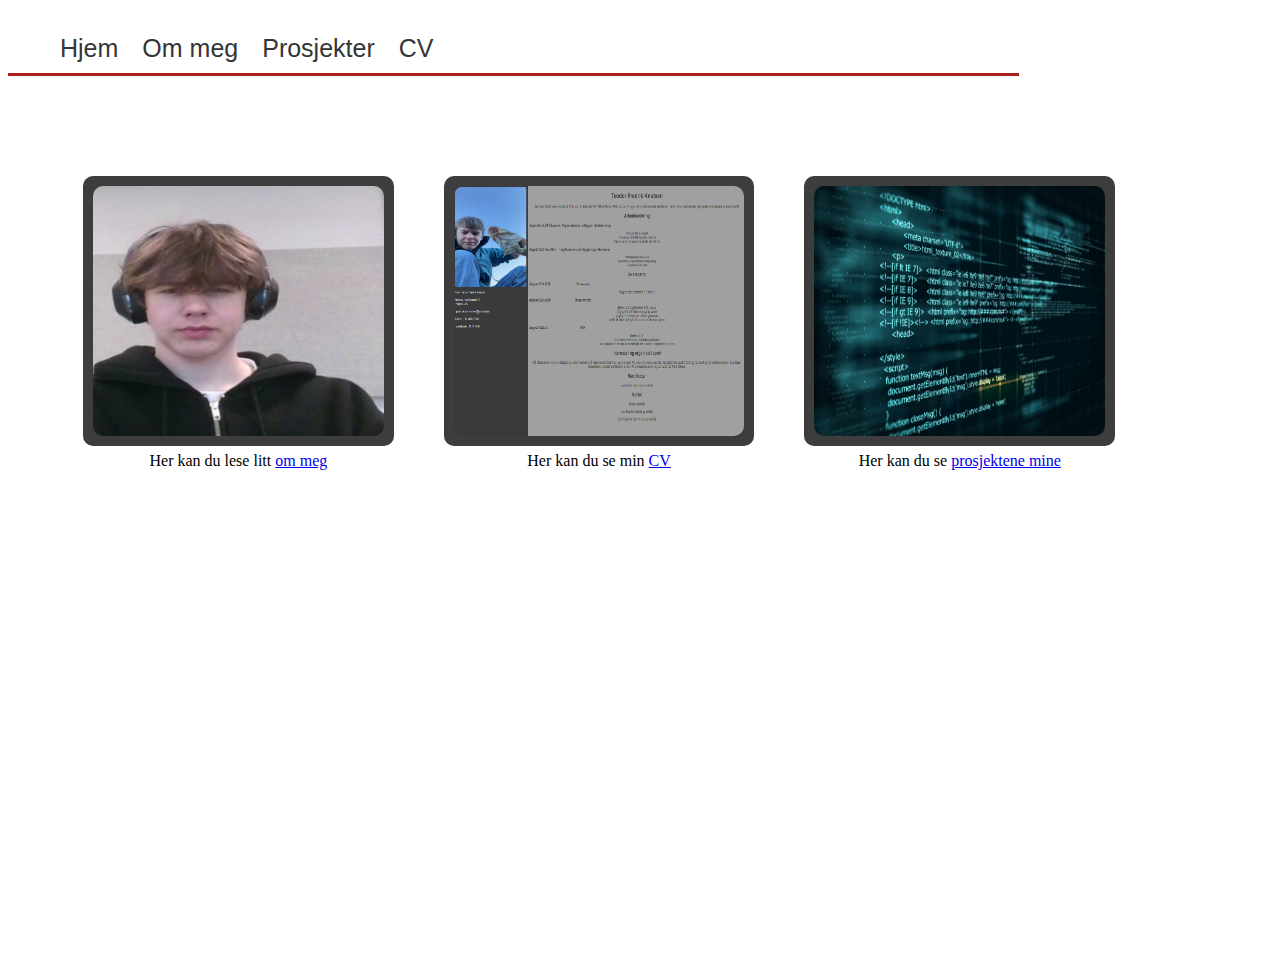
<file: Portfolie/index.html>
<html>
    <head>
        <title>Teodor's portfolie</title>
        <link rel="icon" type="image/x-icon" href="Bildemappe/favicon.ico">
        <link rel="stylesheet" href="styler.css">
    </head>
    <header>
        <div id="navtext">
            <div id="logo">

            </div>
            <div id="navbar">      <ul>
                <a href="index.html">Hjem</a>
                <a href="OmMeg.html">Om meg</a>
                <a href="Prosjekt.html">Prosjekter</a>
                <a href="CV.html">CV</a>
             </ul>
                   </div>
                </div>
        </div>
    </header>
    <body>
        <div class="container">
            <div class="row">
                <div class="column">
                    <a href="OmMeg.html"><img src="Bildemappe/faktisk meg.jpg" alt="Bilde av meg" style="width: 100%; height: 100%;" ></a>
                    <p>Her kan du lese litt <a href="OmMeg.html">om meg</a></p></div>
                <div class="column"><a href="CV.html"><img src="Bildemappe/faktisk cv.png" alt="En CV som ikke er min" style="width: 100%; height: 100%;"></a>
                    <p>Her kan du se min <a href="CV.html">CV</a></p></div>
                <div class="column"><a href="Prosjekt.html"><img src="Bildemappe/Programmering.jpeg" alt="Et bilde av programmering jge fant på nettet" style="width: 100%; height: 100%;"></a>
                    <p>Her kan du se <a href="Prosjekt.html">prosjektene mine</a></p></div>
            </div>
        </div>          
    </body>
</html>
</file>
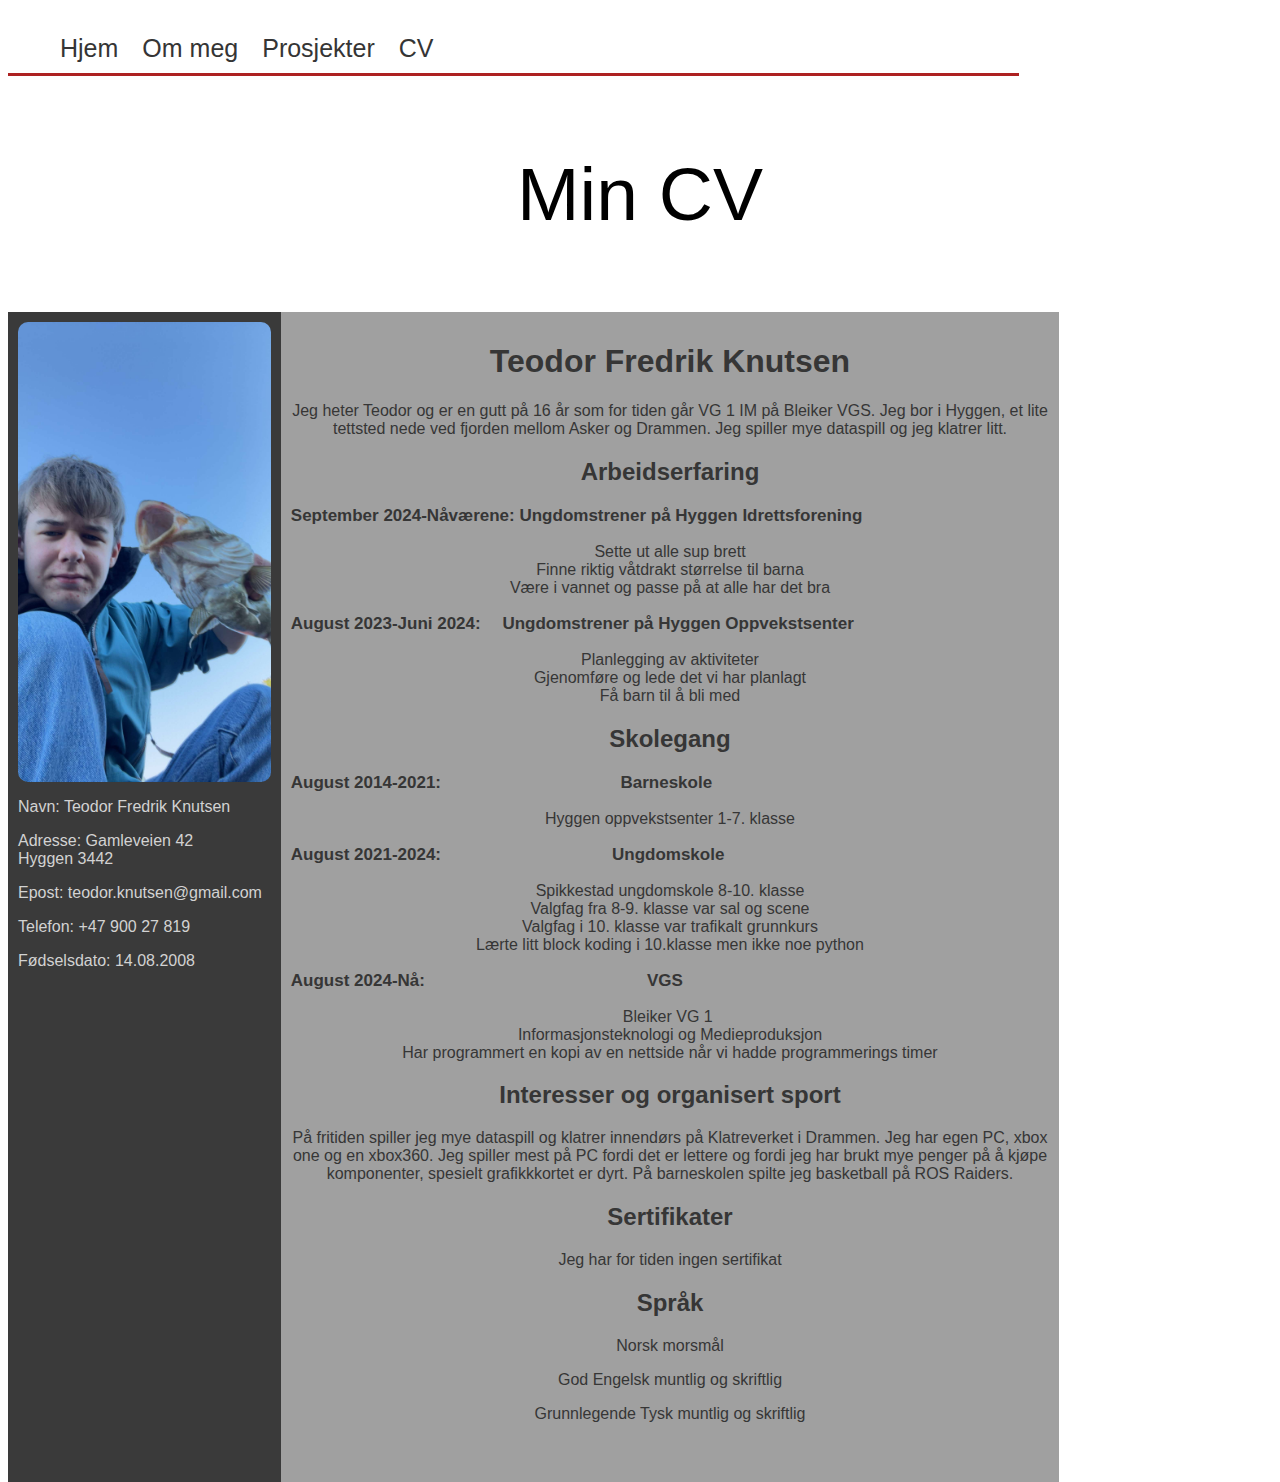
<file: Portfolie/CV.html>
<head>
    <title>Teodor's portfolie</title>
    <link rel="stylesheet" href="CV.css">
    <link rel="icon" type="image/x-icon" href="Bildemappe/favicon.ico">
</head>
<header>
    <div id="navtext">
        <div id="logo">

        </div>
    <div id="navbar">      <ul>
        <a href="index.html">Hjem</a>
        <a href="OmMeg.html">Om meg</a>
        <a href="Prosjekt.html">Prosjekter</a>
        <a href="CV.html">CV</a>
     </ul>
           </div>
        </div>
</header>
<body>
    <div id="titel"><p>Min CV</p></div>
    <div class="row">
    <div id="column1"><div class="img1"><img src="Bildemappe/fisk.JPG" alt="" height="40%" width="100%"></div>
    <div id="columntext1">    <p>Navn: Teodor Fredrik Knutsen</p>
        <p>Adresse: Gamleveien 42
            <br>Hyggen 3442
        </p>
        <p>Epost: teodor.knutsen@gmail.com</p>
        <p>Telefon: +47 900 27 819</p>
        <p>Fødselsdato: 14.08.2008</p></div>
    </div>
        <div id="column2">
            <div id="columntext2">            <h1>Teodor Fredrik Knutsen</h1>
            <p>Jeg heter Teodor og er en gutt på 16 år som for tiden går VG 1 IM på Bleiker VGS. Jeg bor i Hyggen, et lite
                tettsted nede ved fjorden mellom Asker og Drammen. Jeg spiller mye dataspill og jeg klatrer litt.</p>
            <h2>Arbeidserfaring</h2>
        <p id="verene">September 2024-Nåværene:
            Ungdomstrener på Hyggen Idrettsforening</p>
        <p>Sette ut alle sup brett
            <br>Finne riktig våtdrakt størrelse til barna
        <br>Være i vannet og passe på at alle har det bra</p>
        <p id="For">August 2023-Juni 2024:&ensp;&ensp;
            Ungdomstrener på Hyggen Oppvekstsenter</p>
        <p>Planlegging av aktiviteter
            <br>Gjenomføre og lede det vi har planlagt
        <br>Få barn til å bli med</p>
        <h2>Skolegang</h2>
        <p id="barneskole">August 2014-2021:&ensp;&ensp;&ensp;&ensp;&ensp;&ensp;&ensp;&ensp;&ensp;&ensp;&ensp;&ensp;&ensp;&ensp;
            &ensp;&ensp;&ensp;&ensp;&ensp;&ensp;
            Barneskole</p>
        <p>Hyggen oppvekstsenter 1-7. klasse</p>
        <p id="ungdomskole">August 2021-2024:&ensp;&ensp;&ensp;&ensp;&ensp;&ensp;&ensp;&ensp;&ensp;&ensp;&ensp;&ensp;&ensp;&ensp;
            &ensp;&ensp;&ensp;&ensp;&ensp;
            Ungdomskole</p>
        <p>Spikkestad ungdomskole 8-10. klasse
            <br>Valgfag fra 8-9. klasse var sal og scene
            <br>Valgfag i 10. klasse var trafikalt grunnkurs
            <br>Lærte litt block koding i 10.klasse men ikke noe python</p>
            <p id="vgs">August 2024-Nå:&ensp;&ensp;&ensp;&ensp;&ensp;&ensp;&ensp;&ensp;&ensp;&ensp;&ensp;&ensp;&ensp;&ensp;
                &ensp;&ensp;&ensp;&ensp;&ensp;&ensp;&ensp;&ensp;&ensp;&ensp;&ensp;
                VGS</p>
                <p>Bleiker VG 1 <Img>
                <br>Informasjonsteknologi og Medieproduksjon
            <br>Har programmert en kopi av en nettside når vi hadde programmerings timer</p>
            <h2>Interesser og organisert sport</h2>
            <p>På fritiden spiller jeg mye dataspill og klatrer innendørs på Klatreverket i Drammen. Jeg har egen PC, xbox one og en xbox360. Jeg spiller mest på PC
                fordi det er lettere og fordi jeg har brukt mye penger på å kjøpe komponenter, spesielt grafikkkortet er dyrt.
                På barneskolen spilte jeg basketball på ROS Raiders.
            </p>
            <h2>Sertifikater</h2>
            <p>
                Jeg har for tiden ingen sertifikat</p>
                <h2>Språk</h2>
                <p>Norsk morsmål</p>
                <p>God Engelsk muntlig og skriftlig</p>
                <p>Grunnlegende Tysk muntlig og skriftlig</p>
    </div> </div>
        </div>
  </div>
  <p><br><br><br><br><br></p>
</body>
</file>
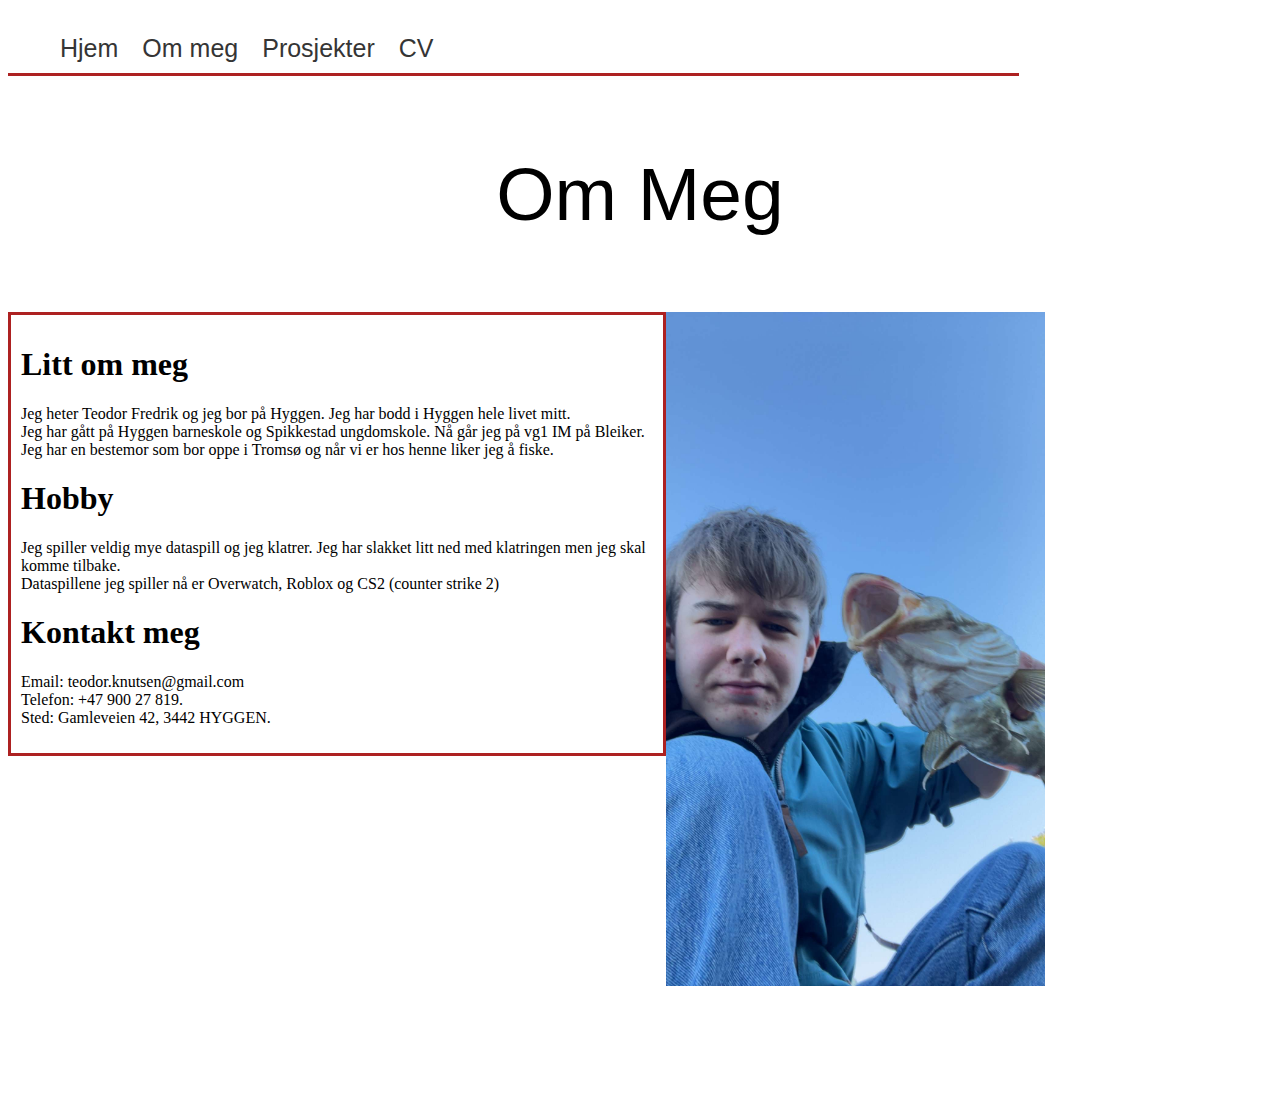
<file: Portfolie/OmMeg.html>
<head>
    <title>Teodor's portfolie</title>
    <link rel="stylesheet" href="OmMeg.css">
    <link rel="icon" type="image/x-icon" href="Bildemappe/favicon.ico">
</head>
<header>
    <div id="navtext">
        <div id="logo">
        </div>
    <div id="navbar">      <ul>
        <a href="index.html">Hjem</a>
        <a href="OmMeg.html">Om meg</a>
        <a href="Prosjekt.html">Prosjekter</a>
        <a href="CV.html">CV</a>
     </ul>
           </div>
        </div>
</header>
<body>
    <div id="titel"><p>Om Meg</p></div>
        <div class="row">
                    </div>
                    <div id="section">
                        <div id="titler"><section id="tittel1">
                            <h1>Litt om meg</h1>
                            <p>Jeg heter Teodor Fredrik og jeg bor på Hyggen. Jeg har bodd i Hyggen hele livet mitt.
                                <br>Jeg har gått på Hyggen barneskole og Spikkestad ungdomskole. Nå går jeg på vg1 IM på Bleiker.
                                <br>Jeg har en bestemor som bor oppe i Tromsø og når vi er hos henne liker jeg å fiske.
                            </p>
                        </section>
                        
                        <section id="tittel2">
                            <h1>Hobby</h1>
                            <p>Jeg spiller veldig mye dataspill og jeg klatrer. Jeg har slakket litt ned med klatringen men jeg skal komme tilbake.
                                <br>Dataspillene jeg spiller nå er Overwatch, Roblox og CS2 (counter strike 2)
                            </p>
                        </section>
                        
                        <section id="tittel3">
                            <h1>Kontakt meg</h1>
                            <p>Email: teodor.knutsen@gmail.com
                                <br>Telefon: +47 900 27 819.
                                <br>Sted: Gamleveien 42, 3442 HYGGEN.
                            </p> 
                        </div>
                    </div>
            </div>

            </section>
      <div><img src="Bildemappe/fisk.JPG" alt="Jeg fanget en torsk i Tromsø" width="30%" height="auto"></div>
      <p><br><br><br><br><br></p>
</body>
</file>
<file: Portfolie/styler.css>
.navtext
{
    display: flex;
    align-items: center;
    padding: 0 10px;
    max-width: 1200px;
    margin-right: auto ;
    border-bottom: none;
}
#navbar
{
    font-family:Helvetica, sans-serif;
    width: 80%;
    border-bottom: 3px solid #ad2121;
    align-content: center;
}
#navbar ul a
{
    font-size: 25px;
    display: inline-block;
    color: rgb(53, 53, 53);
    text-align: center;
    padding: 10px 12px;
    text-decoration: none;
    display: inline-block;
    float: left;
}
#navbar ul a:hover
{
    border-bottom: 2px solid rgb(0, 3, 194);
}
.container
{
    width: 92%;
    margin: auto;
    height: 100%;
    display: flex;
    justify-content: center;
    margin-left: 25px;
}
.column
{
    flex: 1;
    float: left;
    width: 25%;
    padding: 10px;
    height: 250px;
    margin-top: 100px;
    margin-left: 50px;
    background-color: rgb(61, 61, 61);
    text-align: center;
    border-radius: 10px;
}
img
{
    border-radius: 10px;
}
.row::after
{
    content: "";
    display: table;
    clear: both;
    display: flex;
    align-items: center;
}
</file>
<file: Portfolie/CV.css>
.navtext
{
    display: flex;
    align-items: center;
    padding: 0 10px;
    max-width: 1200px;
    margin-right: auto ;
    border-bottom: none;
}
#navbar
{
    font-family:Helvetica, sans-serif;
    width: 80%;
    border-bottom: 3px solid #ad2121;
    align-content: center;
}
#navbar ul a
{
    font-size: 25px;
    display: inline-block;
    color: rgb(53, 53, 53);
    text-align: center;
    padding: 10px 12px;
    text-decoration: none;
    display: inline-block;
    float: left;
}
#navbar ul a:hover
{
    border-bottom: 2px solid rgb(0, 3, 194);
}
#titel
{
    text-align: center;
    font-family: Arial, Helvetica, sans-serif;
    font-size: 75px;
}
#column1
{
    float: left;
    width: 20%;
    padding: 10px;
    height: 1150px;
    background-color: rgb(58, 58, 58);
}
img
{
    border-radius: 10px;
}
#column2
{
    float: left;
    width: 60%;
    padding: 10px;
    height: 1150px;
    background-color: rgb(160, 160, 160);
    text-align: center;
}
#columntext1
{
    color: rgb(210, 210, 210);
    font-family: Helvetica, sans-serif;
    font-size: 16px;
}
#columntext2
{
    color: rgb(54, 54, 54);
    font-family: Helvetica, sans-serif;
    font-size: 16px;
}
#sidebar
{
    width: 20%;
    padding: 10px;
    height: 200px;
}
.button {
    background-color: #434343;
    border: none;
    color: white;
    padding: 500px 100px;
    text-align: center;
    text-decoration: none;
    display: inline-block;
    font-size: 16px;
    margin: 4px 2px;
    cursor: pointer;
  }
#row
{
    margin: auto;
    width: 60%;
    border: 3px solid #ad2121;
    padding: 10px; 
}
#verene
{
    font-weight: bold;
    font-size: 17px;
    text-align: left;
}
#for
{
    font-weight: bold;
    font-size: 17px;
    text-align: left;
}
#barneskole
{
    font-weight: bold;
    font-size: 17px;
    text-align: left;
}
#ungdomskole
{
    font-weight: bold;
    font-size: 17px;
    text-align: left;
}
#vgs
{
    font-weight: bold;
    font-size: 17px;
    text-align: left;
}
</file>
<file: Portfolie/OmMeg.css>
.navtext
{
    display: flex;
    align-items: center;
    padding: 0 10px;
    max-width: 1200px;
    margin-right: auto ;
    border-bottom: none;
}
#navbar
{
    font-family:Helvetica, sans-serif;
    width: 80%;
    border-bottom: 3px solid #ad2121;
    align-content: center;
}
#navbar ul a
{
    font-size: 25px;
    display: inline-block;
    color: rgb(53, 53, 53);
    text-align: center;
    padding: 10px 12px;
    text-decoration: none;
    display: inline-block;
    float: left;
}
#navbar ul a:hover
{
    border-bottom: 2px solid rgb(0, 3, 194);
}
#titel
{
    text-align: center;
    font-family: Arial, Helvetica, sans-serif;
    font-size: 75px;
}
#titler
{
    float: left;
    margin: auto;
    width: 50%;
    border: 3px solid #ad2121;
    padding: 10px; 
}
#fisk
{
    float: right;
}
</file>
